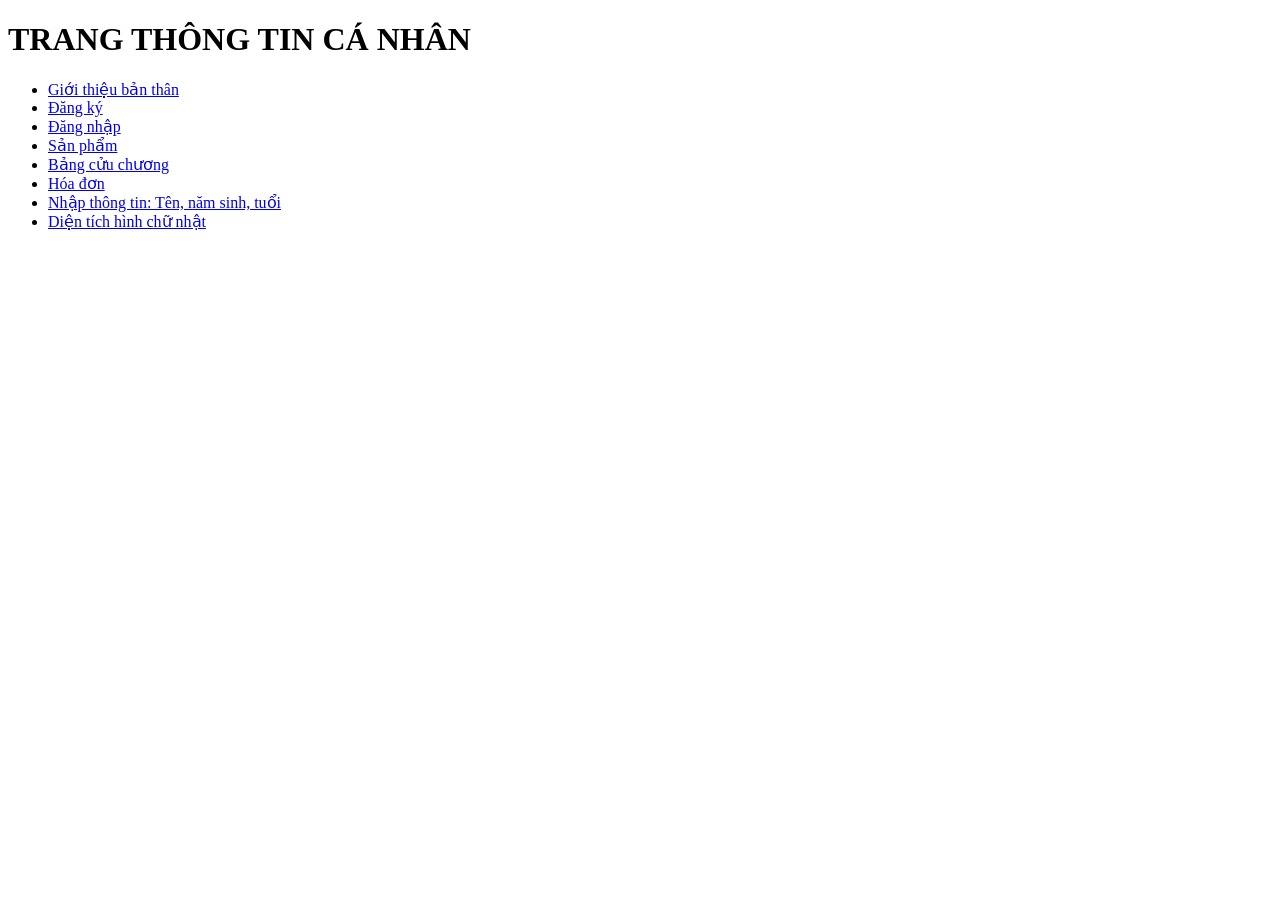
<file: index.html>
<!DOCTYPE html>
<html lang="vi">
<head>
    <meta charset="UTF-8">
    <title>Danh sách Website</title>
</head>
<body>
    <h1>TRANG THÔNG TIN CÁ NHÂN</h1>
    <ul>
    <li><a href="html/gioithieubanthan.html">Giới thiệu bản thân</a></li>
    <li><a href="html/dangky.html">Đăng ký</a></li>
    <li><a href="html/dangnhap.html">Đăng nhập</a></li>
    <li><a href="html/sanpham.html">Sản phẩm</a></li>
    <li><a href="html/bangcuuchuong.html">Bảng cửu chương</a></li>
    <li><a href="html/hoadon.html">Hóa đơn</a></li>
    <li><a href="html/hotennamsinhtuoi.html">Nhập thông tin: Tên, năm sinh, tuổi</a></li>
    <li><a href="html/dientichhcn.html">Diện tích hình chữ nhật</a></li>
    </ul>
</body>
</html>
</file>
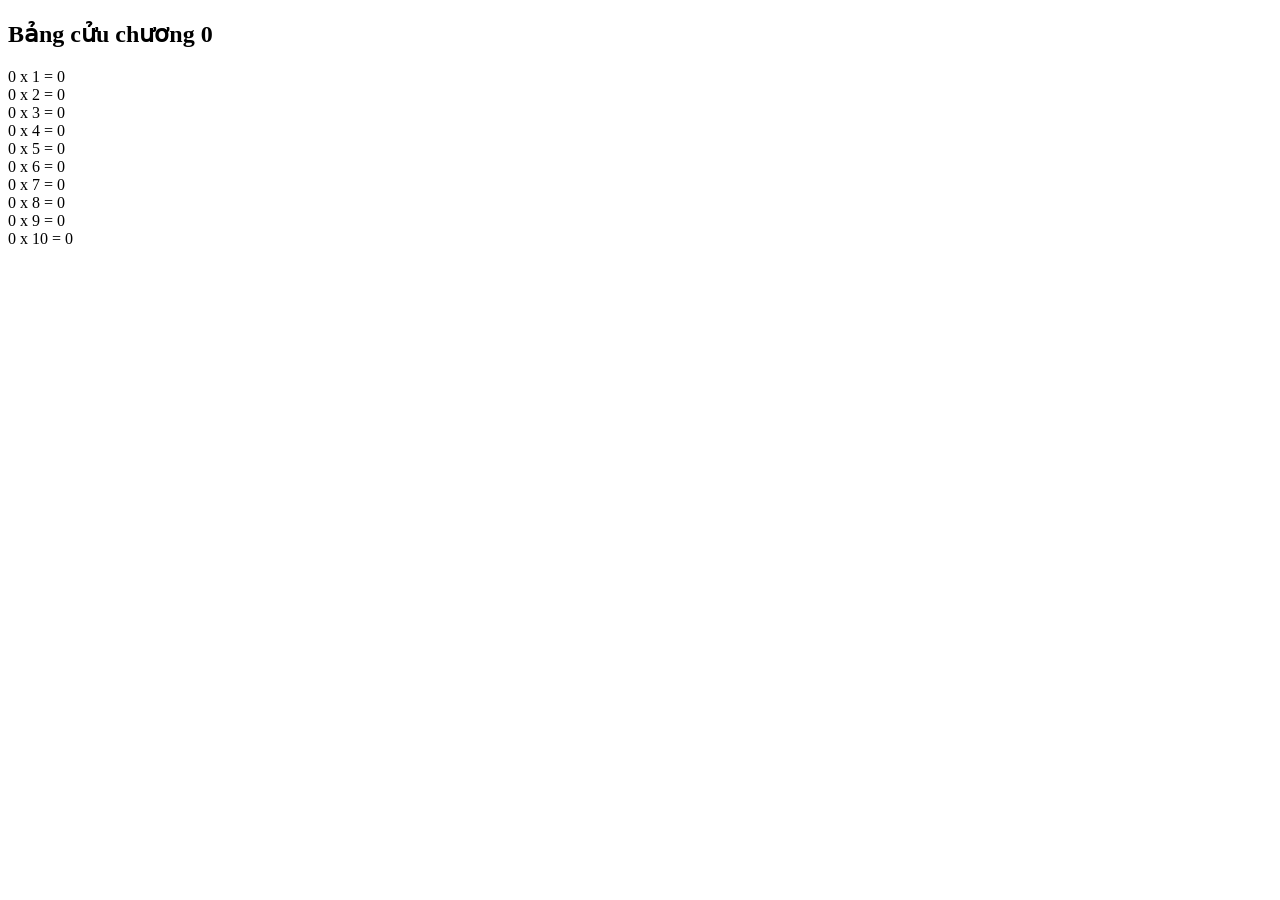
<file: html/bangcuuchuong.html>
<!DOCTYPE html>
<html>
<head>
    <meta charset="UTF-8">
    <title>Bảng cửu chương</title>
</head>
<body>
    <script>
    let n = Number(prompt("Nhập số cần in bảng cửu chương"));
    document.write("<h2>Bảng cửu chương " + n + "</h2>");
    for(let i=1;i<=10;i++){
    document.write(n + " x " + i + " = " + (n*i) + "<br>");
}
    </script>
</body>
</html>
</file>
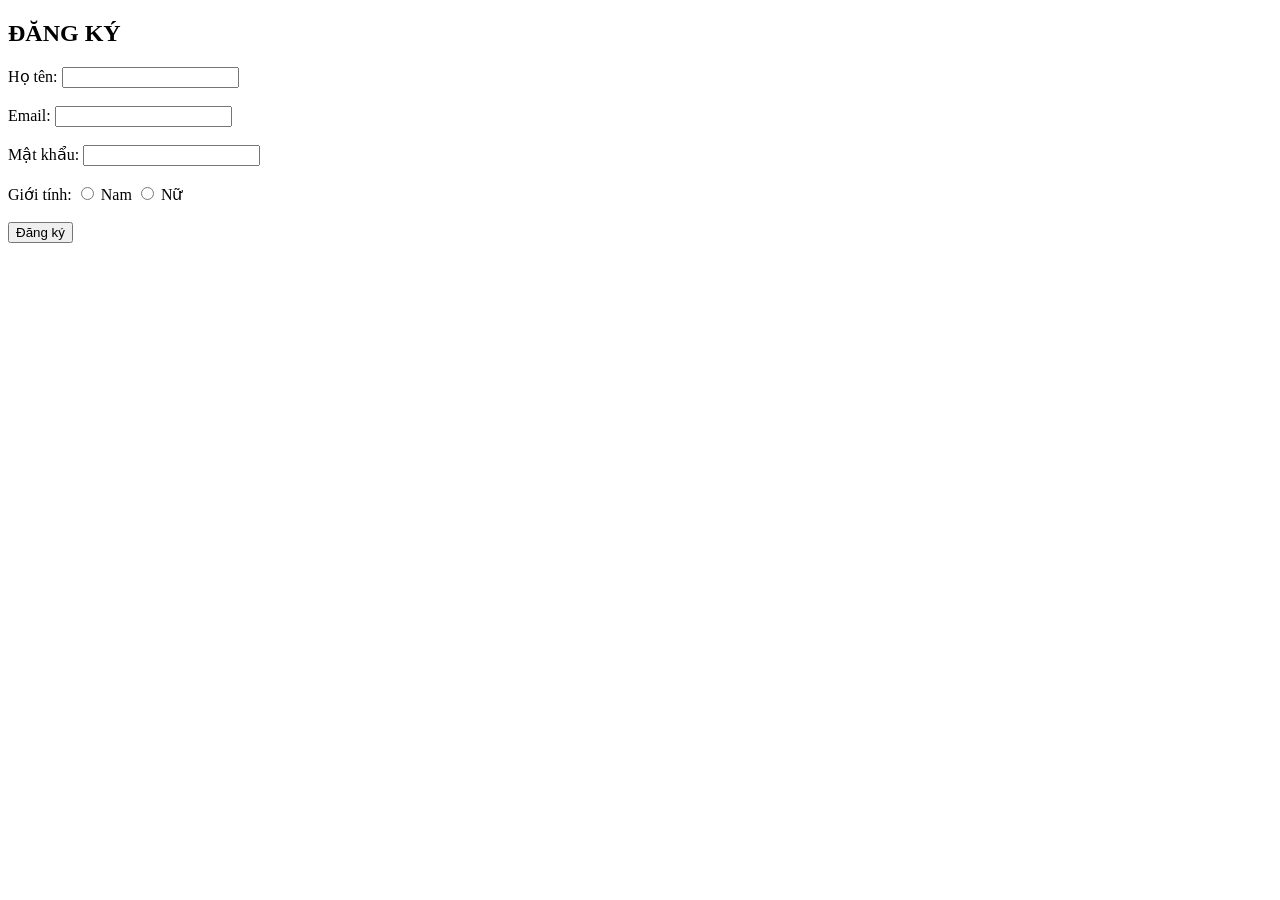
<file: html/dangky.html>
<!DOCTYPE html>
<html>
<head>
    <meta charset="UTF-8">
    <title>Đăng ký</title>
</head>
<body>
<h2>ĐĂNG KÝ</h2>
<form>
    Họ tên:
    <input type="text"><br><br>
    Email:
    <input type="email"><br><br>
    Mật khẩu:
    <input type="password"><br><br>
    Giới tính:
    <input type="radio" name="gt"> Nam
    <input type="radio" name="gt"> Nữ
    <br><br>
    <button>Đăng ký</button>
</form>
</body>
</html>
</file>
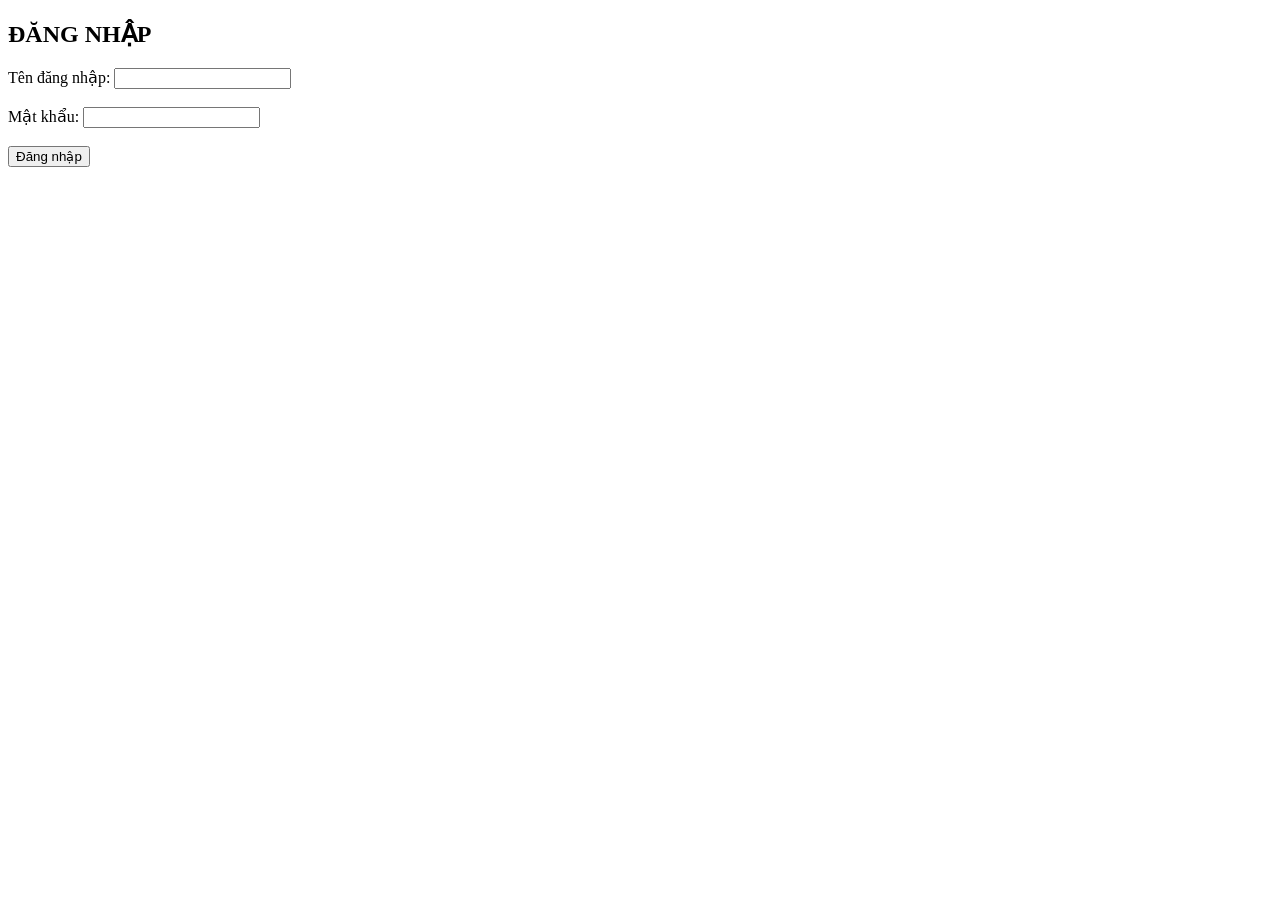
<file: html/dangnhap.html>
<!DOCTYPE html>
<html>
<head>
    <meta charset="UTF-8">
    <title>Đăng nhập</title>
</head>
<body>
<h2>ĐĂNG NHẬP</h2>
<form>
    Tên đăng nhập:
    <input type="text"><br><br>
    Mật khẩu:
    <input type="password"><br><br>
    <button>Đăng nhập</button>
</form>
</body>
</html>
</file>
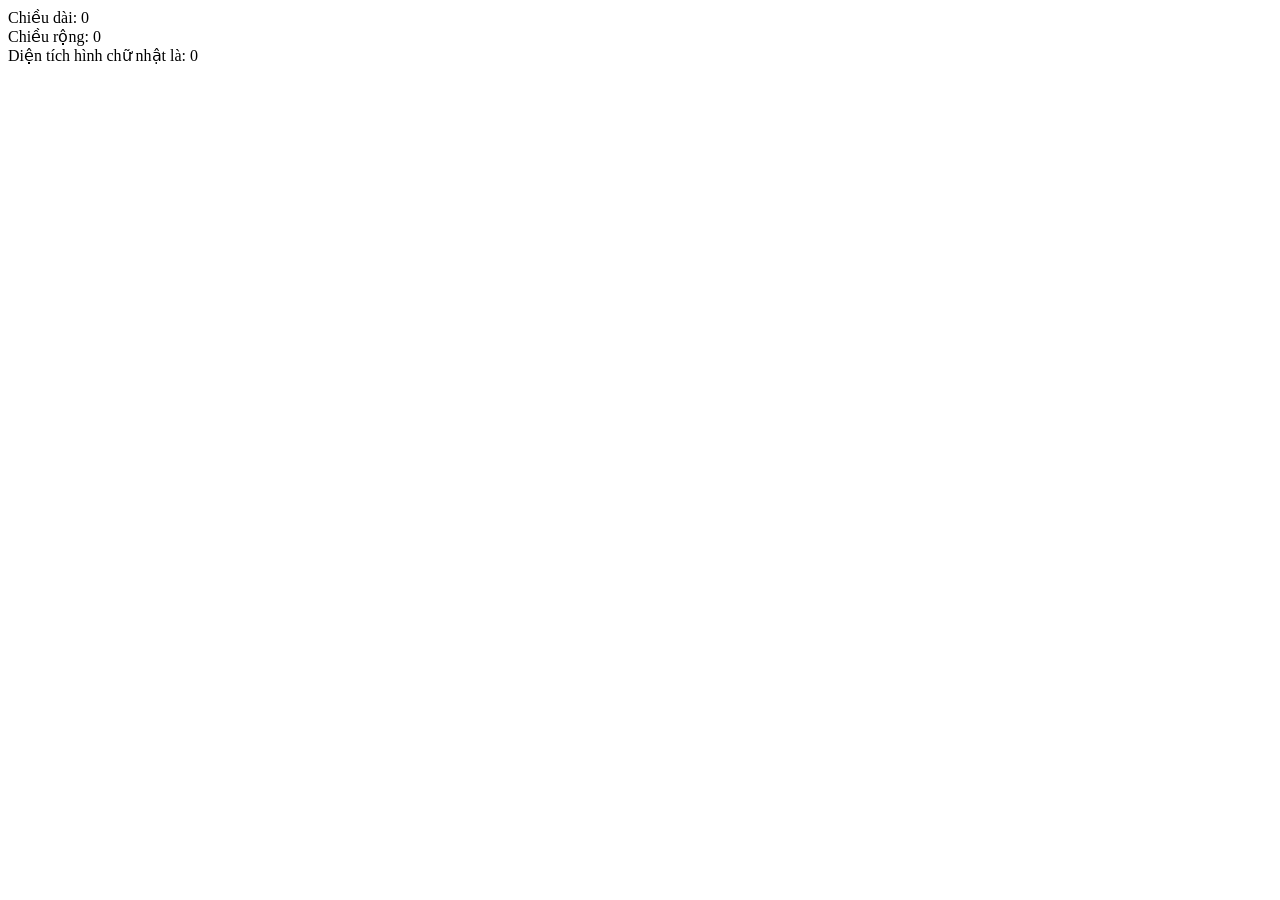
<file: html/dientichhcn.html>
<!DOCTYPE html>
<html>
<head>
    <meta charset="UTF-8">
    <title>Diện tích hình chữ nhật</title>
</head>
<body>
    <script>
    let dai = Number(prompt("Nhập chiều dài:"));
    let rong = Number(prompt("Nhập chiều rộng:"));
    let dientich = dai * rong;
    document.write("Chiều dài: " + dai + "<br>");
    document.write("Chiều rộng: " + rong + "<br>");
    document.write("Diện tích hình chữ nhật là: " + dientich);
    </script>
</body>
</html>
</file>
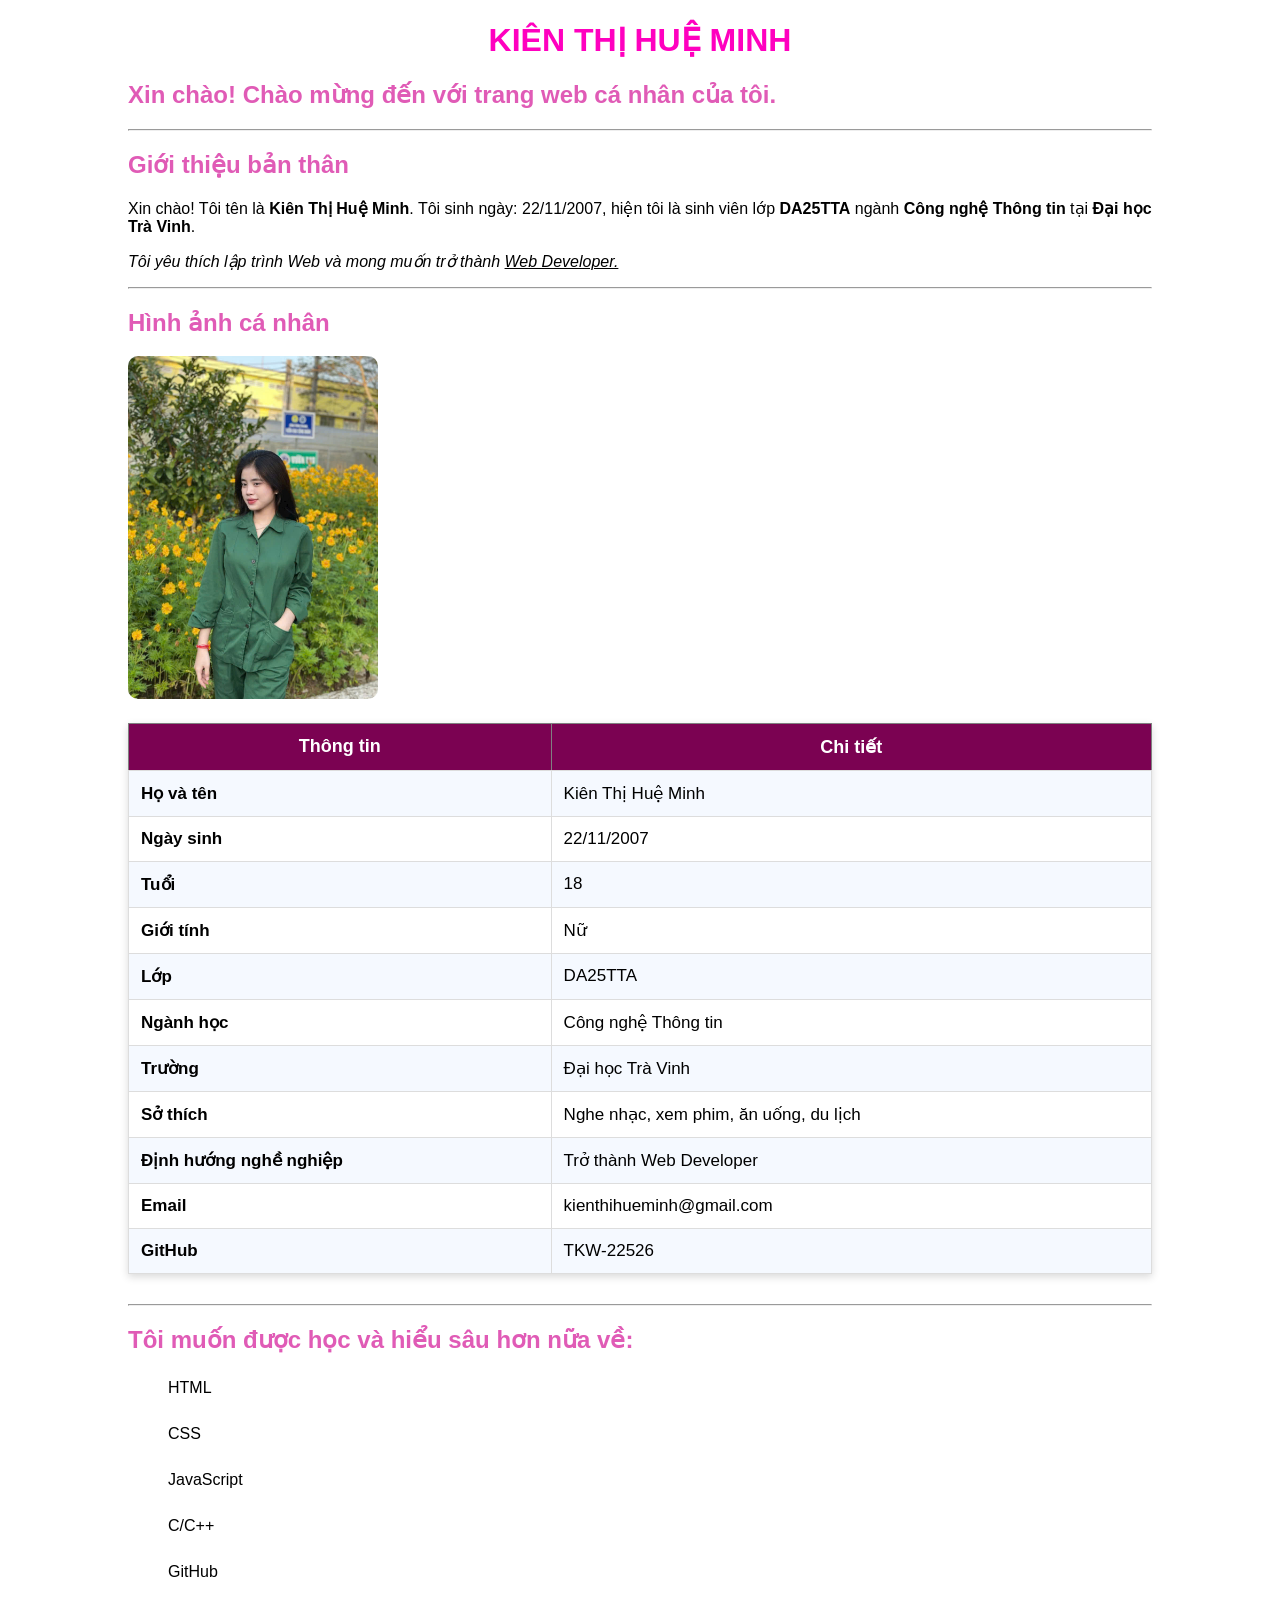
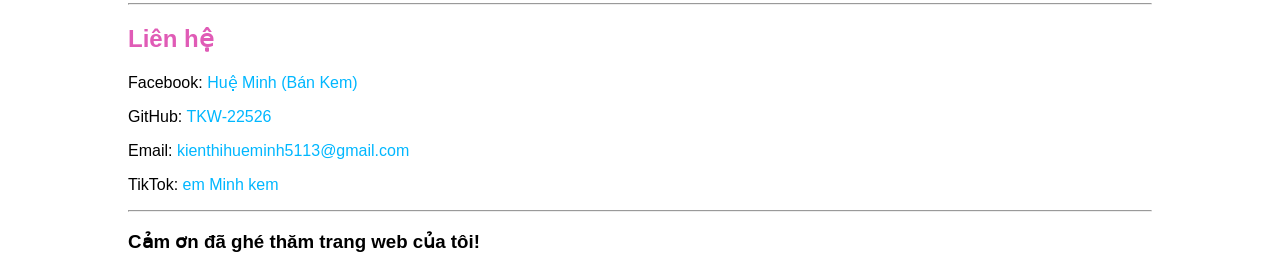
<file: html/gioithieubanthan.html>
<!DOCTYPE html>
<html lang="vi">
<head>
    <meta charset="UTF-8">
    <title>Thông tin cá nhân</title>
    <link rel="stylesheet" href="../css/style1.css">
</head>
<body>
    <h1>KIÊN THỊ HUỆ MINH</h1>
    <h2>Xin chào! Chào mừng đến với trang web cá nhân của tôi.</h2>
    <hr>
    <h2>Giới thiệu bản thân</h2>
    <p>
    Xin chào! Tôi tên là <b>Kiên Thị Huệ Minh</b>.
    Tôi sinh ngày: 22/11/2007,
    hiện tôi là sinh viên lớp <b>DA25TTA</b>
    ngành <b>Công nghệ Thông tin</b>
    tại <b>Đại học Trà Vinh</b>.
    </p>
    <p>
    <i>Tôi yêu thích lập trình Web và mong muốn trở thành <u>Web Developer.</u></i>
    </p>
    <hr>
    <h2>Hình ảnh cá nhân</h2>
    <img src="../assets/images/avatar.jpg"
    width="250"
    alt="Ảnh đại diện">
    <table border="1" cellspacing="0" cellpadding="10" width="100%">
    <tr bgcolor="#0066cc">
        <th style="color:white;">Thông tin</th>
        <th style="color:white;">Chi tiết</th>
    </tr>

    <tr>
        <td><b>Họ và tên</b></td>
        <td>Kiên Thị Huệ Minh</td>
    </tr>

    <tr>
        <td><b>Ngày sinh</b></td>
        <td>22/11/2007</td>
    </tr>

    <tr>
        <td><b>Tuổi</b></td>
        <td>18</td>
    </tr>

    <tr>
        <td><b>Giới tính</b></td>
        <td>Nữ</td>
    </tr>

    <tr>
        <td><b>Lớp</b></td>
        <td>DA25TTA</td>
    </tr>

    <tr>
        <td><b>Ngành học</b></td>
        <td>Công nghệ Thông tin</td>
    </tr>

    <tr>
        <td><b>Trường</b></td>
        <td>Đại học Trà Vinh</td>
    </tr>

    <tr>
        <td><b>Sở thích</b></td>
        <td>Nghe nhạc, xem phim, ăn uống, du lịch</td>
    </tr>

    <tr>
        <td><b>Định hướng nghề nghiệp</b></td>
        <td>Trở thành Web Developer</td>
    </tr>

    <tr>
        <td><b>Email</b></td>
        <td>kienthihueminh@gmail.com</td>
    </tr>

    <tr>
        <td><b>GitHub</b></td>
        <td>TKW-22526</td>
    </tr>
    </table>

    <hr>
    <h2>Tôi muốn được học và hiểu sâu hơn nữa về:</h2>
    <ul>
    <p>HTML</p>
    <p>CSS</p>
    <p>JavaScript</p>
    <p>C/C++</p>
    <p>GitHub</p>
    </ul>
    <hr>
    <h2>Liên hệ</h2>
    <p>
    Facebook:
    <a href="https://www.facebook.com/share/17sDuUoKV5/" target="_blank">
    Huệ Minh (Bán Kem)
    </a>
    </p>
    <p>
    GitHub:
    <a href="https://github.com/TKW-22526" target="_blank">
    TKW-22526
    </a>
    </p>
    <p>
    Email:
    <a href="mailto:kienthihueminh5113@gmail.com">
    kienthihueminh5113@gmail.com
    </a>
    </p>
    <p>TikTok:
    <a href ="https://www.tiktok.com/@kienthihueminh" target="_blank">
    em Minh kem
    </a>
    </p>
    <hr>
    <h3>Cảm ơn đã ghé thăm trang web của tôi!</h3>
    <script src="../js/script.js/script.js"></script>
    </body>
</html>
</file>
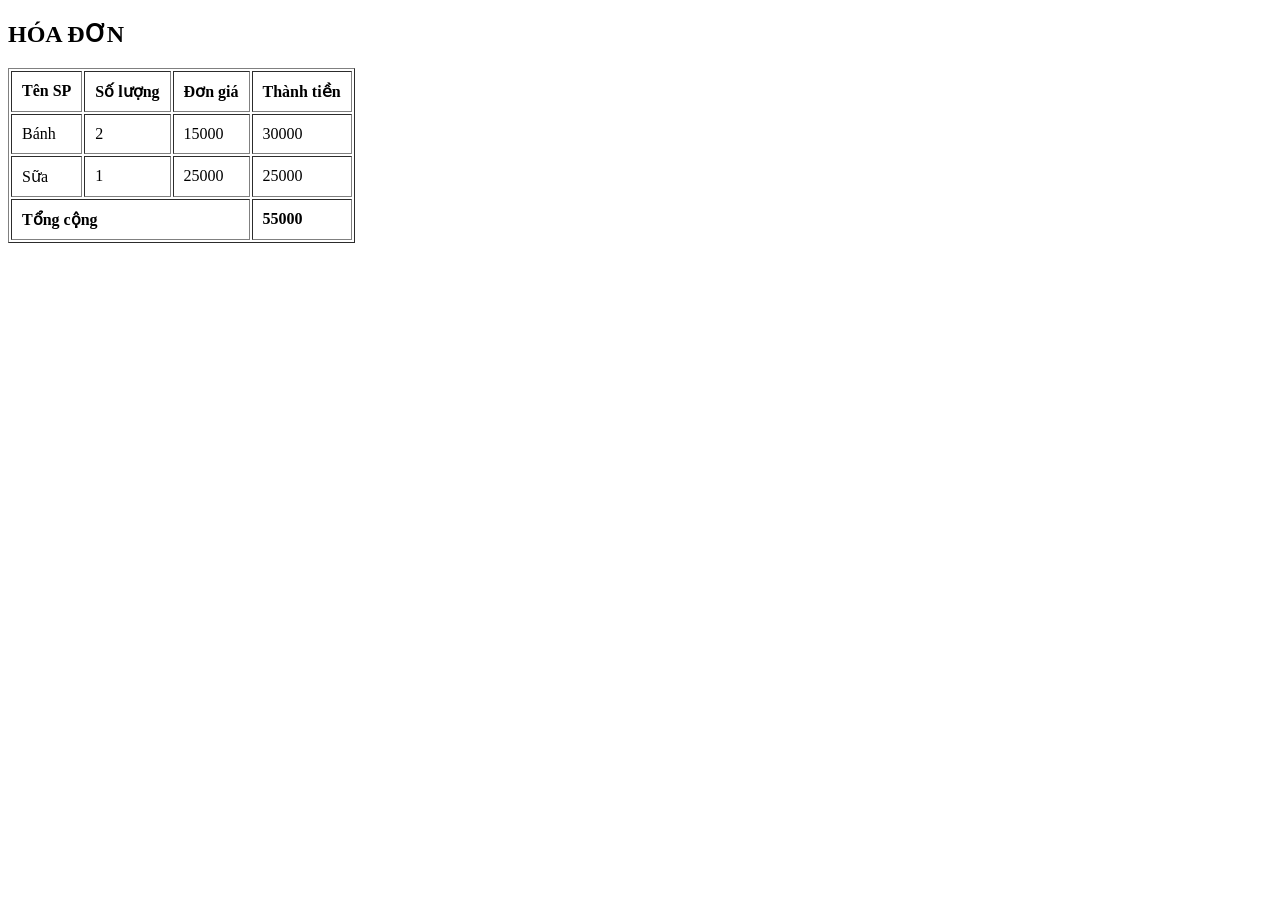
<file: html/hoadon.html>
<!DOCTYPE html>
<html>
<head>
<meta charset="UTF-8">
<title>Hóa đơn</title>
</head>
<body>
    <h2>HÓA ĐƠN</h2>
    <table border="1" cellpadding="10">
    <tr>
        <th>Tên SP</th>
        <th>Số lượng</th>
        <th>Đơn giá</th>
        <th>Thành tiền</th>
    </tr>
    <tr>
        <td>Bánh</td>
        <td>2</td>
        <td>15000</td>
        <td>30000</td>
    </tr>
    <tr>
        <td>Sữa</td>
        <td>1</td>
        <td>25000</td>
        <td>25000</td>
    </tr>
    <tr>
        <td colspan="3"><b>Tổng cộng</b></td>
        <td><b>55000</b></td>
    </tr>
</table>
</body>
</html>
</file>
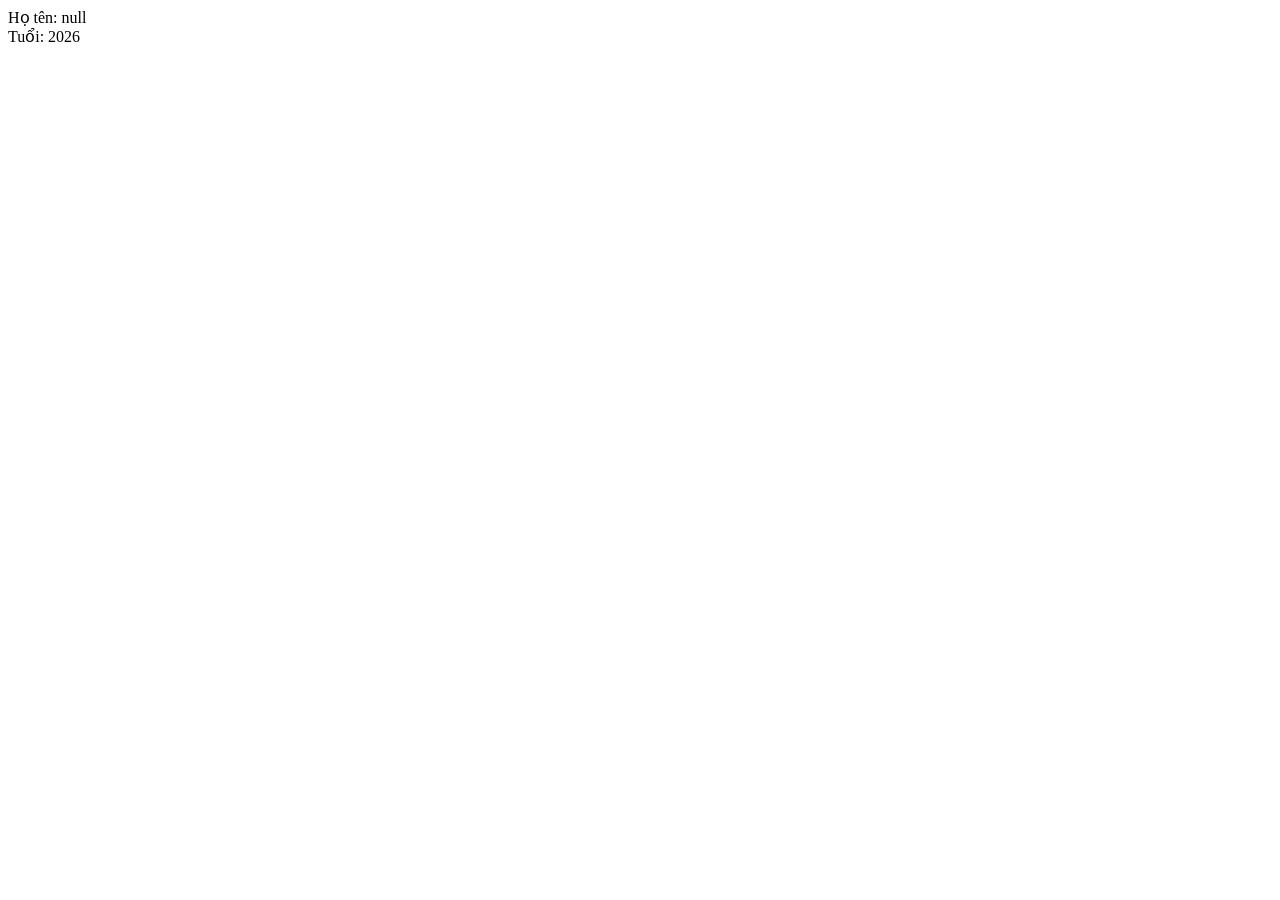
<file: html/hotennamsinhtuoi.html>
<!DOCTYPE html>
<html>
<head>
    <meta charset="UTF-8">
    <title>Tính tuổi</title>
</head>
<body>
    <script>
    let hoten = prompt("Nhập họ tên:");
    let namsinh = Number(prompt("Nhập năm sinh:"));
    let tuoi = new Date().getFullYear() - namsinh;

        document.write("Họ tên: " + hoten + "<br>");
        document.write("Tuổi: " + tuoi);
    </script>
</body>
</html>
</file>
<file: css/style1.css>
body{
    font-family: Arial, sans-serif;
    width: 80%;
    margin: auto;
    background: #ffffff;
}
/*tiêu đề*/
h1{
    color: rgb(255, 0, 191);
    text-align: center;
}

h2{
    color: rgb(224, 91, 182);
}
/*pic*/
img{
    border-radius: 10px;
}

ul,ol{
    line-height: 30px;
}
/*liên hệ*/
a{
    text-decoration: none;
    color: rgb(0, 183, 255);
}

a:hover{
    color: blue;
}
/*bảng thông tin chi tiết*/
table{
    width:100%;
    border-collapse:collapse;
    margin-top:20px;
    margin-bottom:30px;
    background:#ffffff;
    box-shadow:0 3px 8px rgba(0,0,0,0.15);
}

table th{
    background:#7b0252;
    color:rgb(255, 255, 255);
    padding:12px;
    font-size:18px;
}

table td{
    padding:12px;
    font-size:17px;
    border:1px solid #ddd;
}

table tr:nth-child(even){
    background:#f5f9ff;
}

table tr:hover{
    background:#dbeeff;
}
</file>
